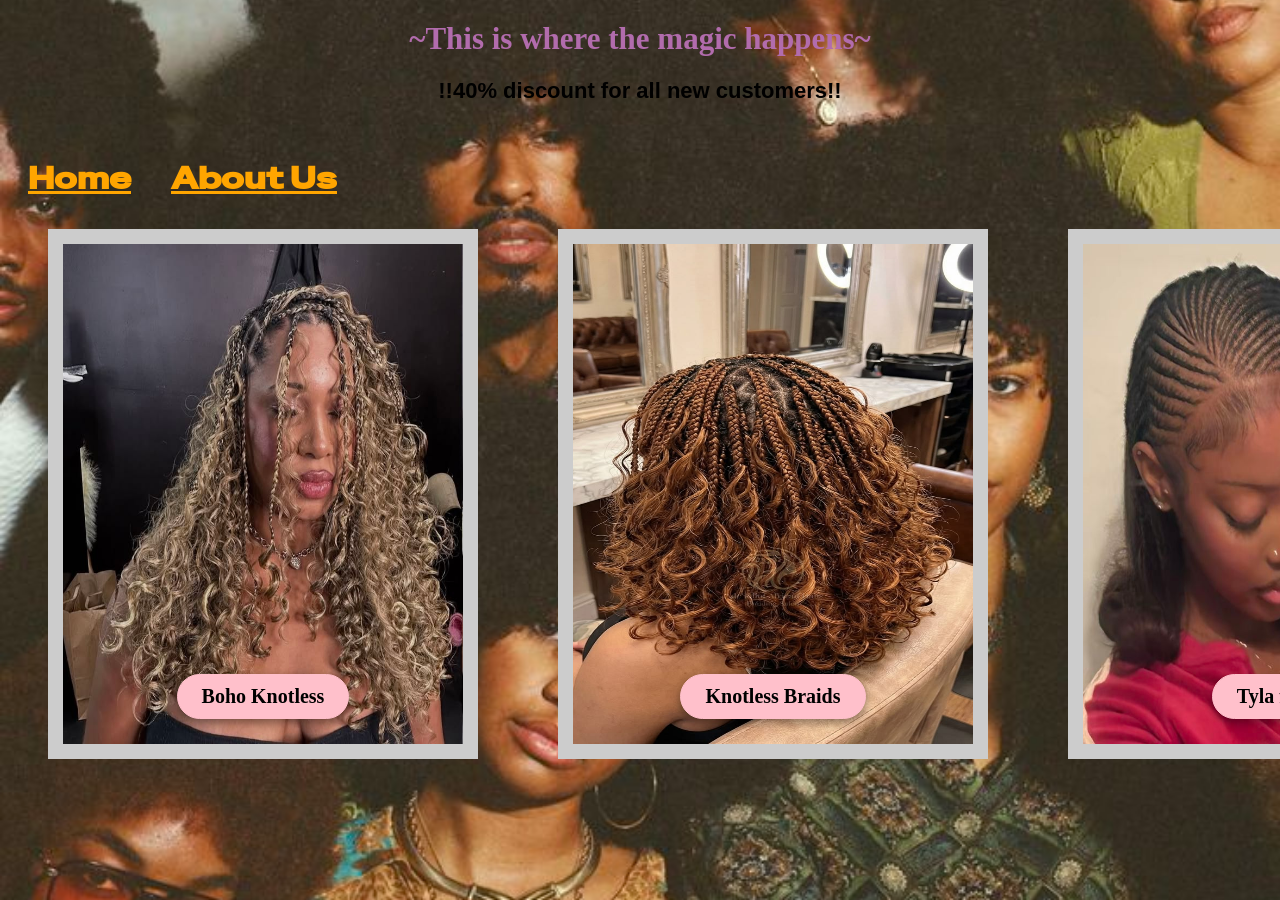
<file: index.html>
<!DOCTYPE html>
<html lang="en">
    <head>
        <title>Enchanted Locks</title>
        <link rel="stylesheet" href="style.css">
        <link rel="preconnect" href="https://fonts.googleapis.com">
        <link rel="preconnect" href="https://fonts.gstatic.com" crossorigin>
        <link href="https://fonts.googleapis.com/css2?family=Special+Gothic+Expanded+One&display=swap" rel="stylesheet">
    </head>
    <body>
        <h1 class="animated-text">~This is where the magic happens~</h1>
       
        <h2>!!40% discount for all new customers!!</h2>

        <nav>
            <ul>
                <li><a href="index.html">Home</a></li>
                <li><a href="aboutme.html">About Us</a></li>
            </ul>
        </nav>
        <div class="hairlist">
            <figure>
            <picture>
                <img src="img1.jpg" alt="Boho Knotless" width="400" height="500">
                <figcaption> Boho Knotless</figcaption>
            </picture>
            </figure>

            <br><br>

            <figure>
                <picture>
                <img src="img2.jpg" alt="Knotless Braids" width="400" height="500">
                <figcaption> Knotless Braids</figcaption>
                </picture>
            </figure>

            <br><br>

            <figure>
                <picture>
                <img src="img3.jpg" alt="Tyla Fulani" width="400" height="500">
                <figcaption> Tyla fulani </figcaption>
                </picture>
            </figure>

            <br><br>
            
            <figure>
                <picture>
                <img src="img4.jpg" alt="Marely Twists" width="400" height="500">
                <figcaption> Marely Twist </figcaption>
                </picture>
            </figure>
        </div>
        

    </body>
</html>
</file>
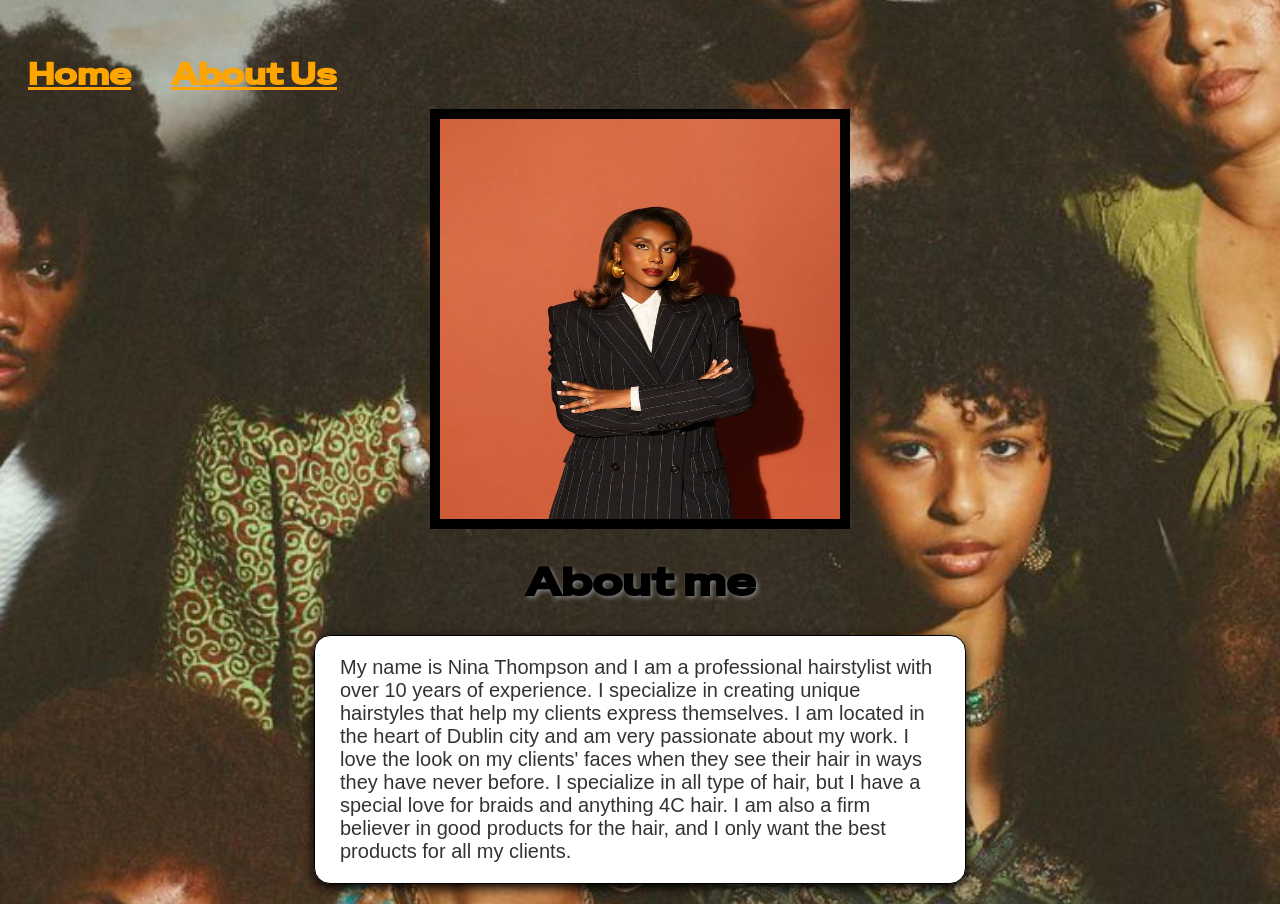
<file: aboutme.html>
<!DOCTYPE html>
<html lang="en">
    <head>
        <title>About me</title>
        <link rel="stylesheet" href="style.css">
        <link rel="preconnect" href="https://fonts.googleapis.com">
        <link rel="preconnect" href="https://fonts.gstatic.com" crossorigin>
        <link href="https://fonts.googleapis.com/css2?family=Special+Gothic+Expanded+One&display=swap" rel="stylesheet">
    </head>
    <body>
<nav>
    <ul>
        <li><a href="index.html">Home</a></li>
        <li><a href="aboutme.html">About Us</a></li>
    </ul>
</nav>
  
  <img src="headshot.jpg" alt="Nina Thompson" width="400" height="400">
  <h1 class="aboutme-text">About me</h1>
  <p>My name is Nina Thompson and I am a professional hairstylist with over 10 years of experience. I specialize in creating unique hairstyles that help my clients express themselves. 
    I am located in the heart of Dublin city and am very passionate about my work. I love the look on my clients' faces when they see their hair in ways they have never before. I specialize
    in all type of hair, but I have a special love for braids and anything 4C hair. I am also a firm believer in good products for the hair, and I only want the best products for all my clients.

  </p>
  </body>
</html>
</file>
<file: style.css>
body {
     background-image: url(img5.jpg);
     background-position: center;
     background-repeat: no-repeat;
     background-size: cover;

}

h1 {
    text-align: center;
    font-family:Arial, Helvetica, sans-serif;
}
.animated-text { 
    font-size: 31px;
    font-family:  fantasy, 'copperplate';
    animation: textAnimation 3s infinite;
    font-weight: bold;
    color:#b26cad;
}
.animated-text:hover { 
    animation-play-state: paused;
}
@keyframes textAnimation { /*the pulsing effect of the text*/
    0%, 100% {
        color: #e33b97;
        transform: scale(1);
    }
    50% {
        color:  #eeab2f;
        transform: scale(1.1);
    }
}  

h2 {
    text-align: center;
    font-size: 22px;
    font-family:Arial, Helvetica, sans-serif;
}
ul {
    list-style-type: none;
    margin: 0;
    padding: 0;
    overflow: hidden;
    background-color: transparent;
}
nav{
    margin-top: 40px;
    position: relative;
    z-index: 10;
}

nav ul li{ /*The nav bars location and its display on the page*/
    float: left;
}

nav ul li a { /*Styling for the nav bar*/
    display: inline-block;
    color:orange;
    padding: 15px 20px;
    text-align:center;
    text-decoration: none;
    font-size: 30px;
    font-weight: bold;
    text-decoration: underline;
    font-family: Special Gothic Expanded One, sans-serif;
}
    

nav ul li a:hover{ /*The hover effect over the nav bar; what happens when the mouse hovers over it*/
    background-color:pink;
}

figcaption { /*Styling for the text in the text boxes*/
    background-color: transparent;
    color:blueviolet;
    font-family:Georgia, 'Times New Roman', Times, serif;
    padding: 2px;

}

figure, picture { /*Styling for the box that holds the images and texts*/
  position: static; 
  display: block;
}

figure img { /*Styling for the images; the box and its edits*/
  display: block;
  width: 400px; 
  height: 500px; 
  margin: 0 auto;
  border: 15px solid #ccc;
 
}

figcaption { /*Styling for the text on the images*/
  position: relative;
  display: block;
  /* Pulls the button up so it climbs on top of the image above it */
  top: -85px; 
  margin-bottom: -50px; /* Prevents an empty white gap under the text */
  /* Centers the button */
  width: max-content;
  margin-left: auto;
  margin-right: auto;
  z-index: 10;
  /*Button Styling */
  background-color: pink;
  color: black;                       
  padding: 10px 24px;
  border-radius: 25px;                 
  border: 1px solid pink;
  /* Text adjustments */
  font-family: fantasy, 'copperplate';
  font-weight: bold;
  font-size: 20px;
  white-space: nowrap;                   
  box-shadow: 0 4px 10px rgba(0, 0, 0, 0.4);
}


.pricing.body { /*Removes default white borders around the edges of your webpage */
  margin: 0;
  padding: 0;
  width: 100%;
  overflow-x:hideen;
  padding-top: 45px;/*Adds space for the announcement bar*/
}

.announcement-bar { /*Creates the solid dark top banner */
  background-color: #B2AC88;
  color: #e0c2e2;
  width: 100%;
  padding: 12px 0;
  overflow: hidden;
  white-space: nowrap;
  box-sizing: border-box;
  position: fixed;
  top: 0;
  z-index: 9999;
  box-sizing: border-box;
  top: 0;
  left:0;
  right:0;
  font-family: Special Gothic Expanded One, sans-serif;
}


.gliding-text { /*Styles the text and starts the gliding movement */
  display: inline-block;
  padding-left: 100%;
  font-family: Special Gothic Expanded One, sans-serif;
  font-weight: bold;
  font-size: 15px;
  animation: slideLeft 15s linear infinite;
}


.announcement-bar:hover .gliding-text { /*Pauses the text when someone hovers their mouse over it */
  animation-play-state: paused;
}


@keyframes slideLeft { /*Moves the text from right to left */
  0% {
    transform: translateX(0);
  }
  100% {
    transform: translateX(-100%);
  }
}

.special-gothic-expanded-one-regular {
  font-family: "Special Gothic Expanded One", sans-serif;
  font-weight: 400;
  font-style: normal;
}
p {
    font-size: 20px;
    font-family:'Gill Sans', 'Gill Sans MT', Calibri, 'Trebuchet MS', sans-serif;
    background-color: white;
    color: #333333;             
    max-width: 600px; /* Prevents the textbox from stretching too wide */
    margin: 20px auto; /* Centers the textbox on your page and adds vertical breathing room */
    padding: 20px 25px;           
    border: 1px solid black;   
    border-radius: 16px;         
    box-shadow: 0 4px 12px black; 
}
img{
    border: 10px solid black;
    display: block;
    margin-left: auto;
    margin-right: auto;
}
.aboutme-text{
    font-size: 40px;
    font-family: Special Gothic Expanded One, sans-serifn;
    text-shadow: 2px 2px 4px grey;
}
@media screen and (max-width: 599px) {
  body {
    padding: 12px;
  }

  h1.animated-text {
    font-size: 1.3rem;
    word-wrap: break-word;
  }

  h2 {
    font-size: 1rem;
  }

  /* Stack navigation links vertically for easier thumb tapping */
  nav ul {
    flex-direction: column;
    gap: 10px;
  }
  figure {
    width: 100%;
  }

  figcaption {
    font-size: 0.95rem;
  }
}
@media screen and (min-width: 600px) and (max-width: 1023px) {
  body {
    padding: 24px;
  }

  h1.animated-text {
    font-size: 2rem;
  }

  h2 {
    font-size: 1.3rem;
  }

  /* Display 2 images side-by-side on tablets */
  figure {
    display: inline-block;
    width: 45%;
    margin: 15px 2%;
    vertical-align: top;
  }
  br {
    display: none;
  }
}

.hairlist{
  display: flex;
  
}
</file>
